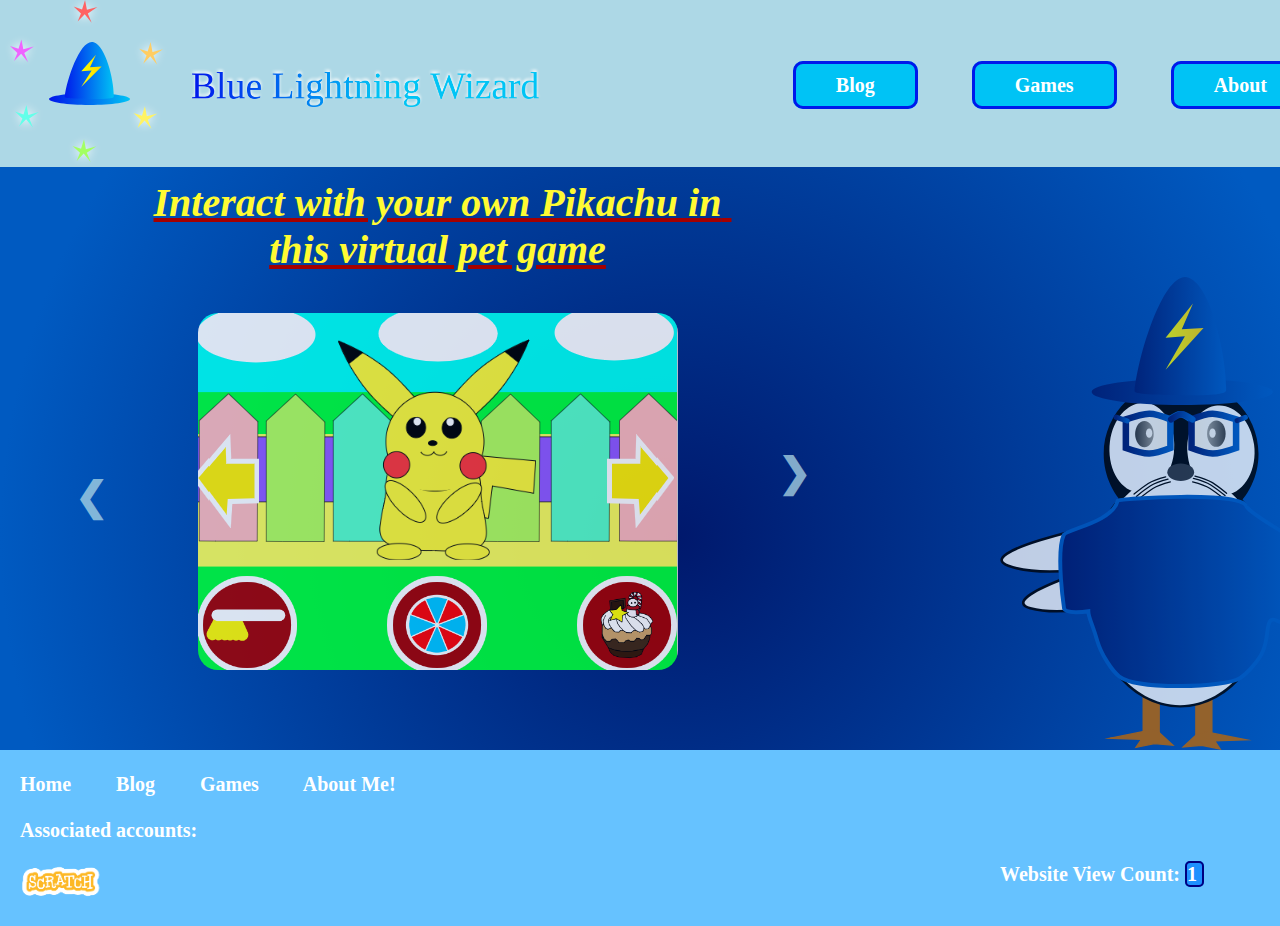
<file: index.html>
<!DOCTYPE html>

<html>
    
    <head>
        
        <meta name="viewport" content="width=device-width, initial-scale=1"/>
        
        <title> Home - BlueLightningWizard </title>
        <link rel="icon" type="image/x-icon" href="Wizard_Hat.ico">
        
        <link rel = "stylesheet" href = "Common.css">
        <link rel = "stylesheet" href = "Home.css">
        
    </head>
    
    <body>
        
        <div id = "start_nav_interface">
            
            <div style = "display: inline">

                <a href = "index.html"><img id = "stars" src = "Stars.svg" style = "position: relative; left: 10px;"></a>
                
                <a href = "index.html"><img src = "Wizard_Hat.svg" style = "position: relative; bottom: 57.5px; right: 107.5px"></a>
                
                <a href = "index.html"><img src = "Name.png" style = "width: 347px; height: 35px; filter: drop-shadow(0px -1.5px 1.5px white); position: relative; bottom: 55px; right: 50px"></a>
                    
            </div>
            
            <div style = "display: inline-block">
                
                <span class = "nav" style = "margin-left: 200px"><a href = "Blog.html">Blog</a></span>
                <span class = "nav"><a href = "Games.html">Games</a></span>
                <span class = "nav"><a href = "About.html">About</a></span>    
                
            </div>
            
        </div>
        
        <div>
            
            <div id = "inst_id">
                
                <img src = "Otter_Penguin_Embed.svg" style = "width: 350px; height: 473px; position: absolute; top: 115px; left: 1000px; opacity: 0.75">

                <div id = "prev" style = "top: 310.5px; left: 75px;"> ❮ </div>
                
                <div id = "slideshow_container">
                    
                    <p id = "slideshow_content">Interact with your own Pikachu in this virtual pet game</p>
                    
                    <a id = "slideshow_anchor">
                        <img id = "home_random_select">
                    </a>
                    
                </div>
                
                <div id = "next" style = "bottom: 255px; left: 777.5px;"> ❯ </div>
                
            </div>
            
            <div id = "end_nav_interface">
                
                <div style = "margin-left: 20px"> 
                    
                    <br>
                    <a class = "end-nav" href = "index.html">Home</a>
                    <a class = "end-nav" href = "Blog.html">Blog</a>
                    <a class = "end-nav" href = "Games.html">Games</a>
                    <a class = "end-nav" href = "About.html">About Me!</a>
                    
                    <br><br>
                    Associated accounts:
                    
                    <br>
                    <a href = "https://scratch.mit.edu/users/BlueLightningWizard/" target = "_blank"><img src = "Scratch_Logo.png" style = "width: 150px; height: 79px; position: relative; left: -35px"></a>
                    
                    <span id = "web-view">
                        
                        <span style = "position: relative; font: bold 20px 'Times New Roman', serif;"> Website View Count: </span>
      
                        <span id = "web-view-count"></span>
                        
                    </span>
                    
                </div>  
                
            </div>
            
        </div>
        
        <script src = "Common.js"></script>
        <script src = "Home.js"></script>

    </body>

</html>
</file>
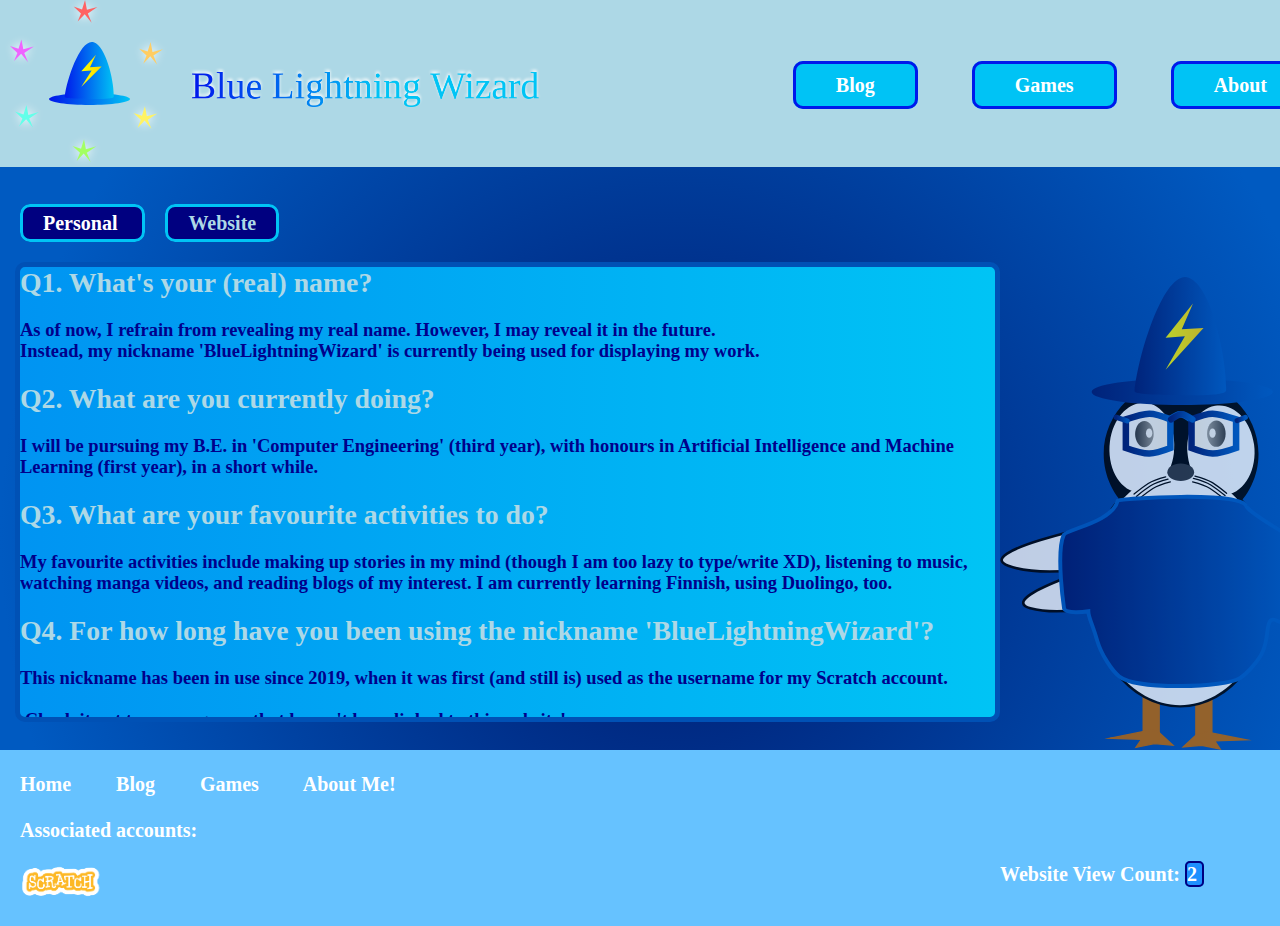
<file: About.html>
<!DOCTYPE html>

<html>
    
    <head>
        
        <meta name="viewport" content="width=device-width, initial-scale=1"/>
        
        <title> About - BlueLightningWizard </title>
        <link rel="icon" type="image/x-icon" href="Wizard_Hat.ico">
        
        <link rel = "stylesheet" href = "Common.css">
        <link rel = "stylesheet" href = "About.css">
        
    </head>
    
    <body>
        
        <div id = "start_nav_interface">
            
            <div style = "display: inline-block">

                <a href = "index.html"><img id = "stars" src = "Stars.svg" style = "position: relative; left: 10px;"></a>
                <a href = "index.html"><img src = "Wizard_Hat.svg" style = "position: relative; bottom: 57.5px; right: 107.5px"></a>
                <a href = "index.html"><img src = "Name.png" style = "width: 347px; height: 35px; filter: drop-shadow(0px -1.5px 1.5px white); position: relative; bottom: 55px; right: 50px"></a>
                           
            </div>
            
            <div style = "display: inline">
                
                <span class = "nav" style = "margin-left: 200px"><a href = "Blog.html">Blog</a></span>
                <span class = "nav"><a href = "Games.html">Games</a></span>
                <span class = "nav"><a href = "About.html">About</a></span>    
                
            </div>
            
        </div>
        
        <div>
            
            <div id = "inst_id">
                
                <span class = "question-type" id = "personal"> Personal </span>
                <span class = "question-type" id = "website"> Website </span>
                
                <div id = "about_container"></div>
                
                <img src = "Otter_Penguin_Embed.svg" style = "width: 350px; height: 473px; position: absolute; top: 115px; left: 1000px; opacity: 0.75">
                
            </div>
            
            <div id = "end_nav_interface">
                
                <div style = "margin-left: 20px"> 
                    
                    <br>
                    <a class = "end-nav" href = "index.html">Home</a>
                    <a class = "end-nav" href = "Blog.html">Blog</a>
                    <a class = "end-nav" href = "Games.html">Games</a>
                    <a class = "end-nav" href = "About.html">About Me!</a>
                    
                    <br><br>
                    Associated accounts:
                    
                    <br>
                    <a href = "https://scratch.mit.edu/users/BlueLightningWizard/" target = "_blank"><img src = "Scratch_Logo.png" style = "width: 150px; height: 79px; position: relative; left: -35px"></a>
                    
                    <span id = "web-view">
                        
                        <span style = "position: relative; font: bold 20px 'Times New Roman', serif;"> Website View Count: </span>
      
                        <span id = "web-view-count"></span>
                        
                    </span>
                    
                </div>  
                
            </div>
            
        </div>
        
        <script src = "Common.js"></script>
        <script src = "About.js"></script>

    </body>

</html>
</file>
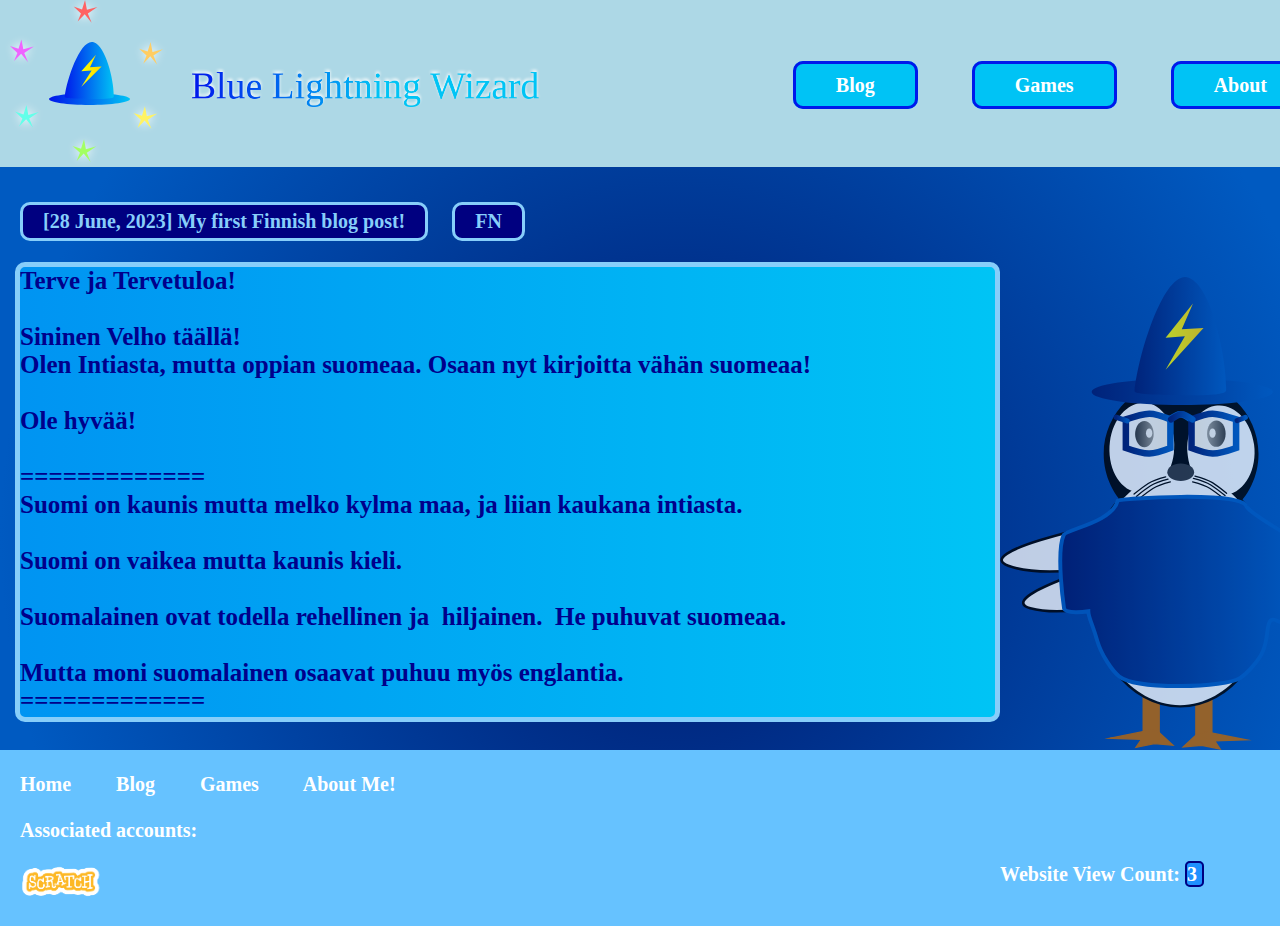
<file: Blog.html>
<!DOCTYPE html>

<html>
    
    <head>
        
        <meta name="viewport" content="width=device-width, initial-scale=1" http-equiv="Content-Type" content="text/html; charset=utf-8">

        <title> Blog - BlueLightningWizard </title>
        <link rel="icon" type="image/x-icon" href="Wizard_Hat.ico">
        
        <meta name="google" content="notranslate">
        
        <link rel = "stylesheet" href = "Common.css">
        <link rel = "stylesheet" href = "Blog.css">
        
    </head>
    
    <body>
        
        <div id = "start_nav_interface">
            
            <div style = "display: inline">

                <a href = "index.html"><img id = "stars" src = "Stars.svg" style = "position: relative; left: 10px;"></a>
                <a href = "index.html"><img src = "Wizard_Hat.svg" style = "position: relative; bottom: 57.5px; right: 107.5px"></a>
                <a href = "index.html"><img src = "Name.png" style = "width: 347px; height: 35px; filter: drop-shadow(0px -1.5px 1.5px white); position: relative; bottom: 55px; right: 50px"></a>
                           
            </div>
            
            <div style = "display: inline-block">
                
                <span class = "nav" style = "margin-left: 200px"><a href = "Blog.html">Blog</a></span>
                <span class = "nav"><a href = "Games.html">Games</a></span>
                <span class = "nav"><a href = "About.html">About</a></span>    
                
            </div>
            
        </div>
        
        <div>
            
            <div id = "inst_id">
                
                <div class = "dropdown">
                    <div class = "dropdown-button" id = "post_button"></div>
                    <div class = "dropdown-content" id = "post_content"></div>
                </div>
                
                <span class = "dropdown">
                    <div class = "dropdown-button" id = "lang_button"></div>
                    <div class = "dropdown-content" id = "lang_content"></div>
                </span>
                
                <div id = "blog_container"></div>
                
                <img src = "Otter_Penguin_Embed.svg" style = "width: 350px; height: 473px; position: absolute; top: 115px; left: 1000px; opacity: 0.75">
                
            </div>
            
            <div id = "end_nav_interface">
                
                <div style = "margin-left: 20px"> 
                    
                    <br>
                    <a class = "end-nav" href = "index.html">Home</a>
                    <a class = "end-nav" href = "Blog.html">Blog</a>
                    <a class = "end-nav" href = "Games.html">Games</a>
                    <a class = "end-nav" href = "About.html">About Me!</a>
                    
                    <br><br>
                    Associated accounts:
                    
                    <br>
                    <a href = "https://scratch.mit.edu/users/BlueLightningWizard/" target = "_blank"><img src = "Scratch_Logo.png" style = "width: 150px; height: 79px; position: relative; left: -35px"></a>
                
                </div>
                
                <span id = "web-view">
                    
                    <span style = "position: relative; font: bold 20px 'Times New Roman', serif;"> Website View Count: </span>
                    
                    <span id = "web-view-count"></span>
                
                </span>

            </div>
            
        </div>
        
        <script src = "Common.js"></script>
        <script src = "Blog_Dropdown.js"></script>
        <script src = "Blog_Posts.js"></script>

    </body>

</html>
</file>
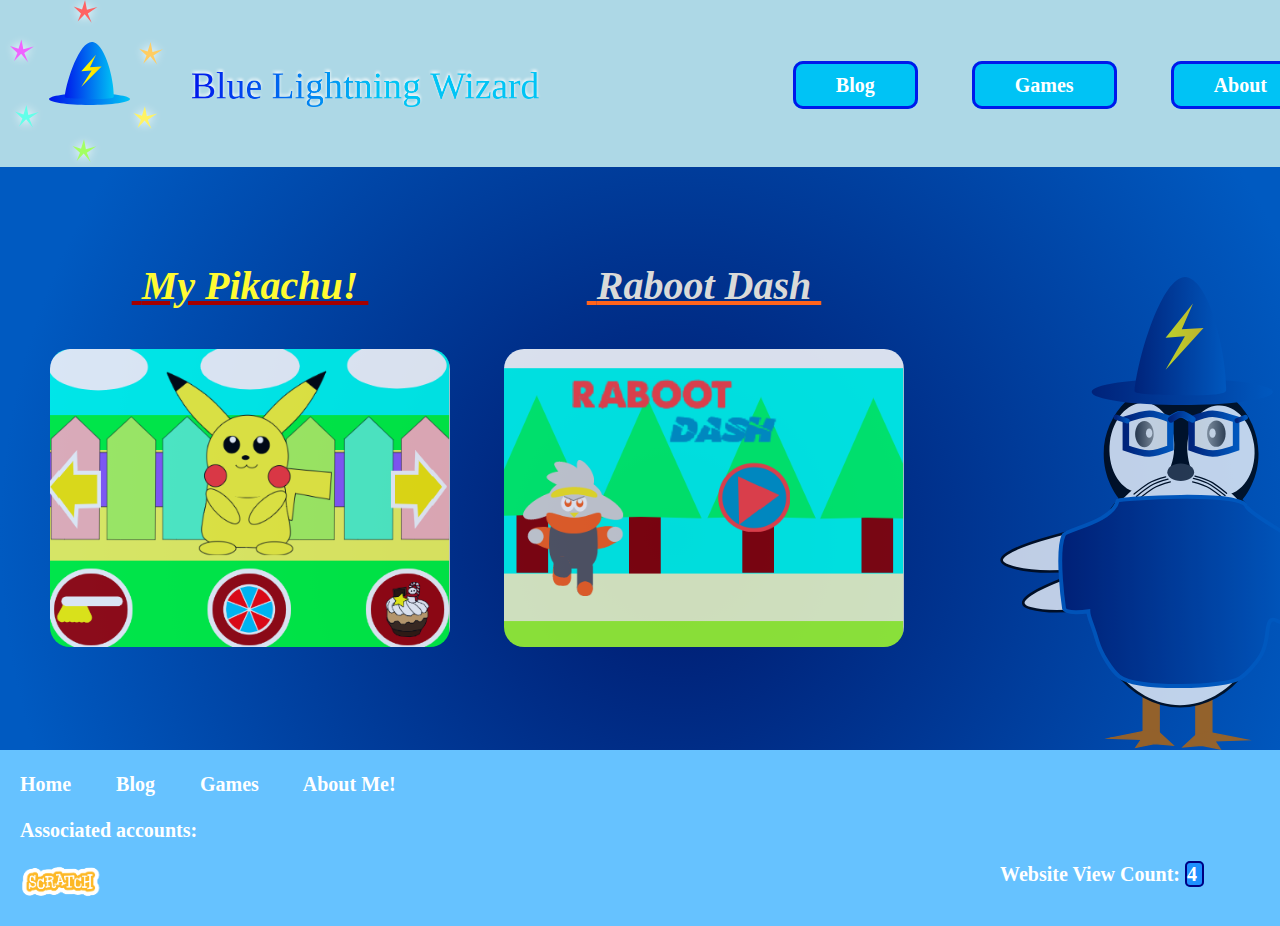
<file: Games.html>
<!DOCTYPE html>

<html>
    
    <head>
        
        <meta name="viewport" content="width=device-width, initial-scale=1"/>
        
        <title> Games - BlueLightningWizard </title>
        <link rel="icon" type="image/x-icon" href="Wizard_Hat.ico">
        
        <link rel = "stylesheet" href = "Common.css">
        <link rel = "stylesheet" href = "Games.css">
        
    </head>
    
    <body>
        
        <div id = "start_nav_interface">
            
            <div style = "display: inline">

                <a href = "index.html"><img id = "stars" src = "Stars.svg" style = "position: relative; left: 10px;"></a>
                
                <a href = "index.html"><img src = "Wizard_Hat.svg" style = "position: relative; bottom: 57.5px; right: 107.5px"></a>
                
                <a href = "index.html"><img src = "Name.png" style = "width: 347px; height: 35px; filter: drop-shadow(0px -1.5px 1.5px white); position: relative; bottom: 55px; right: 50px"></a>
                    
            </div>
            
            <div style = "display: inline-block">
                
                <span class = "nav" style = "margin-left: 200px"><a href = "Blog.html">Blog</a></span>
                <span class = "nav"><a href = "Games.html">Games</a></span>
                <span class = "nav"><a href = "About.html">About</a></span>    
                
            </div>
            
        </div>
        
        <div>
            
            <div id = "inst_id">
                
                <img src = "Otter_Penguin_Embed.svg" style = "width: 350px; height: 473px; position: absolute; top: 115px; left: 1000px; opacity: 0.75">
                
                <div id = "game-play"></div>
                
                <div id = "game-select-container">
                    
                    <div class = "game-select-sub-container">
                        
                        <p class = "game-content" id = "pikachu_text" style = "color: #fffb33; text-decoration-color: #a40000;"> My Pikachu! </p>
                        
                        <a id = "Pikachu">
                            <img class = "game-select" src = "My_Pikachu.png">
                        </a>
                        
                     </div>
                    
                    <div class = "game-select-sub-container" style = "margin-left: 50px;">
                        
                        <p class = "game-content" id = "raboot_text" style = "color: #dadad8; text-decoration-color: #ff641c;"> Raboot Dash </p>
                        
                        <a id = "Raboot">
                            <img class = "game-select" src = "Raboot_Dash.png">
                        </a>
                        
                     </div>

                </div>

            </div>
            
            <div id = "end_nav_interface">
                
                <div style = "margin-left: 20px"> 
                    
                    <br>
                    <a class = "end-nav" href = "index.html">Home</a>
                    <a class = "end-nav" href = "Blog.html">Blog</a>
                    <a class = "end-nav" href = "Games.html">Games</a>
                    <a class = "end-nav" href = "About.html">About Me!</a>
                    
                    <br><br>
                    Associated accounts:
                    
                    <br>
                    <a href = "https://scratch.mit.edu/users/BlueLightningWizard/" target = "_blank"><img src = "Scratch_Logo.png" style = "width: 150px; height: 79px; position: relative; left: -35px"></a>
                    
                    <span id = "web-view">
                        
                        <span style = "position: relative; font: bold 20px 'Times New Roman', serif;"> Website View Count: </span>
      
                        <span id = "web-view-count"></span>
                        
                    </span>
                    
                </div>  
                
            </div>
            
        </div>
        
        <script src = "Common.js"></script>
        <script src = "Games.js"></script>

    </body>

</html>
</file>
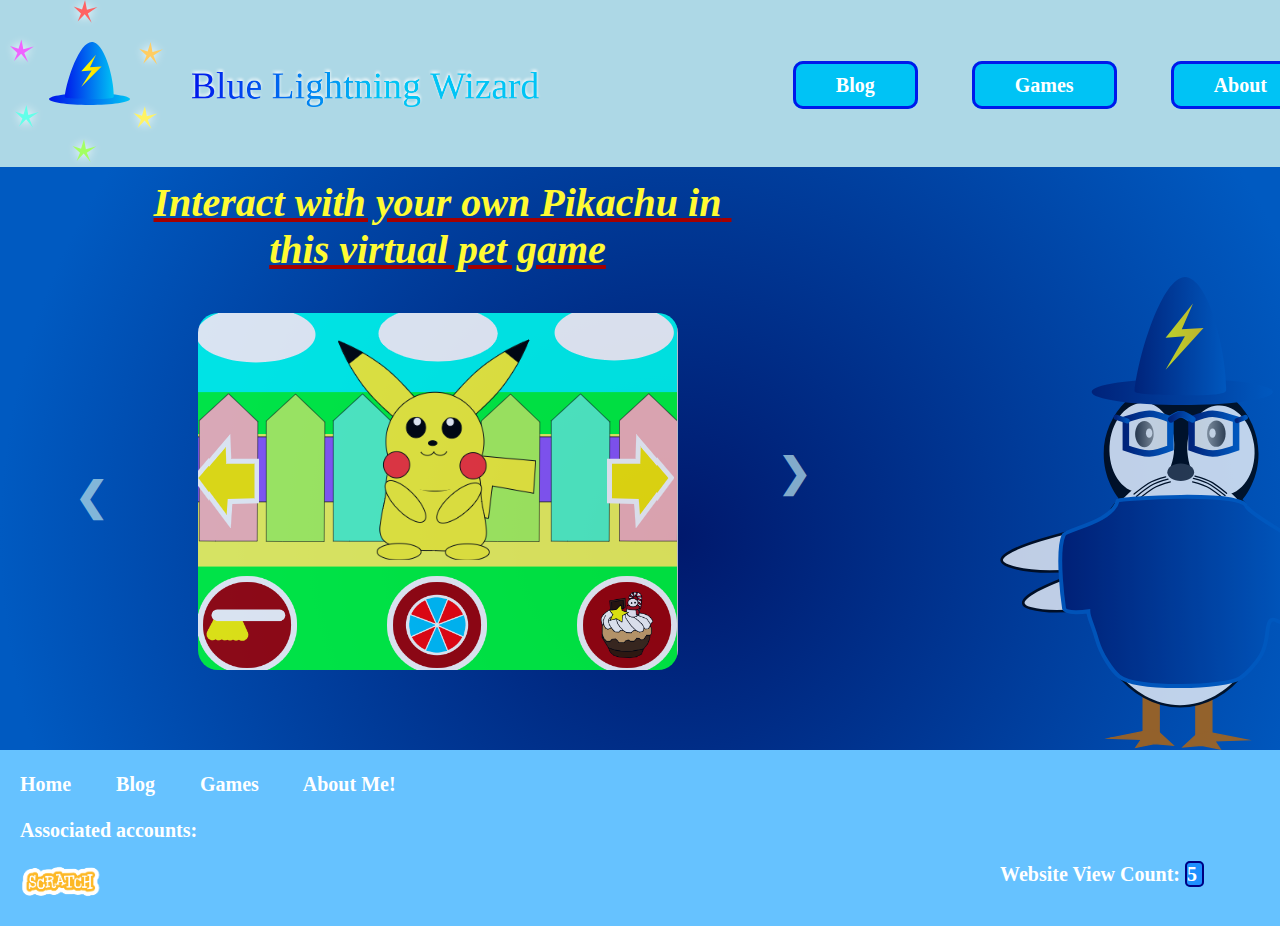
<file: Home.html>
<!DOCTYPE html>

<html>
    
    <head>
        
        <meta name="viewport" content="width=device-width, initial-scale=1"/>
        <link rel="icon" type="image/x-icon" href="Wizard_Hat.ico">
        <link rel = "stylesheet" href = "Common.css">
        <link rel = "stylesheet" href = "Home.css">
        
    </head>
    
    <body>
        
        <div id = "start_nav_interface">
            
            <div style = "display: inline">

                <a href = "Home.html"><img id = "stars" src = "Stars.svg" style = "position: relative; left: 10px;"></a>
                
                <a href = "Home.html"><img src = "Wizard_Hat.svg" style = "position: relative; bottom: 57.5px; right: 107.5px"></a>
                
                <a href = "Home.html"><img src = "Name.png" style = "width: 347px; height: 35px; filter: drop-shadow(0px -1.5px 1.5px white); position: relative; bottom: 55px; right: 50px"></a>
                    
            </div>
            
            <div style = "display: inline-block">
                
                <span class = "nav" style = "margin-left: 200px"><a href = "Blog.html">Blog</a></span>
                <span class = "nav"><a href = "Games.html">Games</a></span>
                <span class = "nav"><a href = "About.html">About</a></span>    
                
            </div>
            
        </div>
        
        <div>
            
            <div id = "inst_id">
                
                <img src = "Otter_Penguin_Embed.svg" style = "width: 350px; height: 473px; position: absolute; top: 115px; left: 1000px; opacity: 0.75">

                <div id = "prev" style = "top: 310.5px; left: 75px;"> ❮ </div>
                
                <div id = "slideshow_container">
                    
                    <p id = "slideshow_content">Interact with your own Pikachu in this virtual pet game</p>
                    
                    <a id = "slideshow_anchor">
                        <img id = "home_random_select">
                    </a>
                    
                </div>
                
                <div id = "next" style = "bottom: 255px; left: 777.5px;"> ❯ </div>
                
            </div>
            
            <div id = "end_nav_interface">
                
                <div style = "margin-left: 20px"> 
                    
                    <br>
                    <a class = "end-nav" href = "Home.html">Home</a>
                    <a class = "end-nav" href = "Blog.html">Blog</a>
                    <a class = "end-nav" href = "Games.html">Games</a>
                    <a class = "end-nav" href = "About.html">About Me!</a>
                    
                    <br><br>
                    Associated accounts:
                    
                    <br>
                    <a href = "https://scratch.mit.edu/users/BlueLightningWizard/" target = "_blank"><img src = "Scratch_Logo.png" style = "width: 150px; height: 79px; position: relative; left: -35px"></a>
                    
                    <span id = "web-view">
                        
                        <span style = "position: relative; font: bold 20px 'Times New Roman', serif;"> Website View Count: </span>
      
                        <span id = "web-view-count"></span>
                        
                    </span>
                    
                </div>  
                
            </div>
            
        </div>
        
        <script src = "Common.js"></script>
        <script src = "Home.js"></script>

    </body>

</html>
</file>
<file: Common.css>
@keyframes rotate
{
    from {transform: rotate(0deg);}
    to {transform: rotate(360deg);}
}

@keyframes nav-link-highlight
{
    from {filter: drop-shadow(0px 0px 0px white);}
    to {filter: drop-shadow(0px 0px 20px white);}
}

body
{
    margin: 0 0 0;
    white-space: nowrap;
    overflow-x: hidden;
}           

img#stars
{   
    filter: drop-shadow(0px 0px 5px white);
    animation-name: rotate;
    animation-duration: 10s;
    animation-direction: normal;
    animation-timing-function: linear;
    animation-iteration-count: infinite;
}

#start_nav_interface
{
    position: fixed;
    
    background-color: lightblue; 
        
    overflow-x: auto; 
    overflow-y: hidden; 
    
    z-index: 3; 
    
    width: 100%;
}

.nav
{
    
    position: relative;
    bottom: 70px;
    
    background-color: #00c3f5;
    
    font: bold 20px "Times New Roman", serif;
    
    text-align: center;
    color: white;
    padding: 10px 40px;
    user-select: none;
    
    border: 3px solid #0018eb;
    border-radius: 10px; 
    
    margin-left: 50px;
    
}

.nav a
{
    color: white;
    text-decoration: none;
}

.nav a:active
{
    color: #0018eb;
}

.nav:hover
{
    color: #0018eb;
    
    animation-name: nav-link-highlight;
    animation-duration: 0.25s;
    animation-direction: alternate;
    animation-timing-function: linear;
    animation-iteration-count: infinite;
}

#inst_id
{
    
    position: relative; 
    top: 162px; 
    height: 750px;
    
    background-image: url('Dark_Background.svg'); 
    background-repeat: no-repeat;
    background-size: cover; 
    
    user-select: none;
    white-space: nowrap;
    
    overflow-x: auto;
}

#end_nav_interface
{
    position: relative;
    
    background-color: #66c2ff; 
    
    color: white; 
    font: bold 20px 'Times New Roman', serif; 
    
    z-index: 1;
    
    overflow-x: auto;

}

.end-nav
{
    color: white;
    text-decoration: none;
    margin-right: 40px;
}

.end-nav:hover
{
    color: white;
    text-decoration: underline;
}

.end-nav:active
{
    color: #0018eb;
    text-decoration: underline;
}

span#web-view
{ 
    position: absolute;
    left: 1000px;
    bottom: 40px;
}

#web-view-count
{
    
    background-color: dodgerblue;
    
    width: fit-content;
    height: 35px;
    
    text-align: center;
    justify-content: middle;
    letter-spacing: 5px;
    font: bold 20px "Times New Roman", serif;
    
    border: 2px solid navy;
    border-radius: 5px;
}

/*
{
    border: 2px solid green;
}
*/
</file>
<file: Home.css>
#home_random_select
{
    border-radius: 20px; 
    opacity: 0.85;
}

#home_random_select:hover
{ 
    opacity: 1;
}

#slideshow_container
{
    width: 575px;
    
    position: relative;
    bottom: 30px;
    left: 150px;
    
    text-align: center;
}

#slideshow_content
{
    margin-top: 0px;

    white-space: pre-wrap;
    overflow-wrap: break-word;
    
    color: #fffb33; 
    font: bold italic 40px 'Times New Roman', serif;
    text-decoration: underline;
    text-decoration-color: #a40000; 
}

#prev, #next
{
    position: relative;
    
    background-color: transparent;
    color: lightblue;
    
    width: fit-content;
    
    opacity: 0.75;

    justify-content: center;
    font: bold 40px "Times New Roman", serif;
    
    cursor: pointer;
    z-index: 2;
}

/*#play_pause
{
    position: relative;
    bottom: 575px;
    left: 465px;
    
    background-color: transparent;
    color: lightblue;
    
    width: fit-content;
    
    opacity: 0.75;
    
    text-align: center;
    justify-content: center;
    font: bold px "Times New Roman", serif;
    
    cursor: pointer;
    z-index: 20;
}
</file>
<file: About.css>
#about_container
{
    
    position: absolute;
    left: 15px;
    top: 100px;
    
    width: 975px;
    height: 450px;
    
    background-image: linear-gradient(to right, #0094f2, #00c4f5);
    
    color: darkblue;
    font: bold 18.5px "Times New Roman", serif;
    
    border: 5px solid #0051b5;
    border-radius: 10px;
   
    overflow-y: scroll;
    
    white-space: pre-wrap;
    overflow-wrap: break-word;
    
}

.question-type
{
    position: relative;
    top: 50px;
    
    cursor: pointer;
    
    background-color: navy;
    
    font: bold 20px "Times New Roman", serif;
    
    text-align: center;
    color: white;
    padding: 5px 20px;
    user-select: none;
    
    border: 3px solid #00c4f5;
    border-radius: 10px; 
    
    margin-left: 20px;
}

h2
{
    margin: 0;
    
    color: lightblue;
    
    white-space: pre-wrap;
    overflow-wrap: break-word;
}
</file>
<file: Blog.css>
#blog_container
{
    
    position: absolute;
    left: 15px;
    top: 100px;
    
    width: 975px;
    height: 450px;
    
    background-image: linear-gradient(to right, #0094f2, #00c4f5);
    
    color: darkblue;
    font: bold 25px "Times New Roman", sans-serif;
    
    border: 5px solid lightskyblue;
    border-radius: 10px;
    
    user-select: text;
   
    overflow-y: scroll;
    
    white-space: pre-wrap;
    overflow-wrap: break-word;
    
}

.dropdown
{
    position: relative;
    top: 40px;
    
    display: inline-block;
    
    font: bold 20px "Times New Roman", serif;
    color: lightskyblue;
    
    margin-left: 20px;
}

.dropdown-button
{
    cursor: pointer;
    
    background-color: navy;
    
    padding: 5px 20px;
    
    text-align: center;
    
    border: 3px solid lightskyblue;
    border-radius: 10px; 
}

.dropdown-content
{
    display: none;
    
    position: absolute;
    
    overflow-y: scroll;
    
    z-index: 2;
    
    cursor: pointer;
    
    min-width: 150px;   
    
    background-color: navy;
    
    border: 3px solid lightskyblue;
    border-radius: 10px; 
}

.dropdown-content div
{
    padding: 5px 20px;
}

.dropdown:hover .dropdown-content
{
    display: block;
}

.dropdown-content div:hover
{
    background-color: #00004d;
}

h2
{
    margin: 15px 0 0;
    
    color: lightblue;
    
    font: bold 25px "Times New Roman", serif;
    
    white-space: pre-wrap;
    overflow-wrap: break-word;
}
</file>
<file: Games.css>
@keyframes fade
{
    from {width: 0%;}
    to {width: 100%;}
}

#game-select-container
{
    position: relative; 
    top: 100px; 
    left: 50px;
    
    width: fit-content;
}

.game-select-sub-container
{
    display: inline-block;
}

.game-select
{
    width: 400px;
    height: 297.5px;
    
    border-radius: 20px;
    
    opacity: 0.85;
}

.game-select:hover
{
    opacity: 1;
}

.game-content
{
    margin-top: 0px;

    white-space: pre-wrap;
    overflow-wrap: break-word;
    
    text-align: center;
    font: bold italic 40px 'Times New Roman', serif;
    text-decoration: underline;
}

#game-play
{
    position: absolute;

    background-color: deepskyblue;
    
    height: 100%;

    overflow-x: auto;
}

.game-play-anim
{
    animation-name: fade;
    animation-duration: 0.5s;
    animation-direction: normal;
    animation-timing-function: ease-in-out;
    animation-fill-mode: forwards;
}

iframe
{
    display: none;
    
    position: absolute;
    top: 100px;
    left: 50px;
    
    border: 5px solid lightblue;
    border-radius: 10px;
}

.game-play-content
{
    border: 5px solid lightblue;
    border-radius: 10px;
    
    position: absolute;
    top: 100px;
    left: 650px;
    
    width: 550px;
    height: 400px;

    white-space: pre-wrap;
    overflow-wrap: break-word;

    background-color: lightskyblue;
    color: darkblue;
    
    font: bold 20px 'Times New Roman', serif;
    overflow-y: auto;
}
</file>
